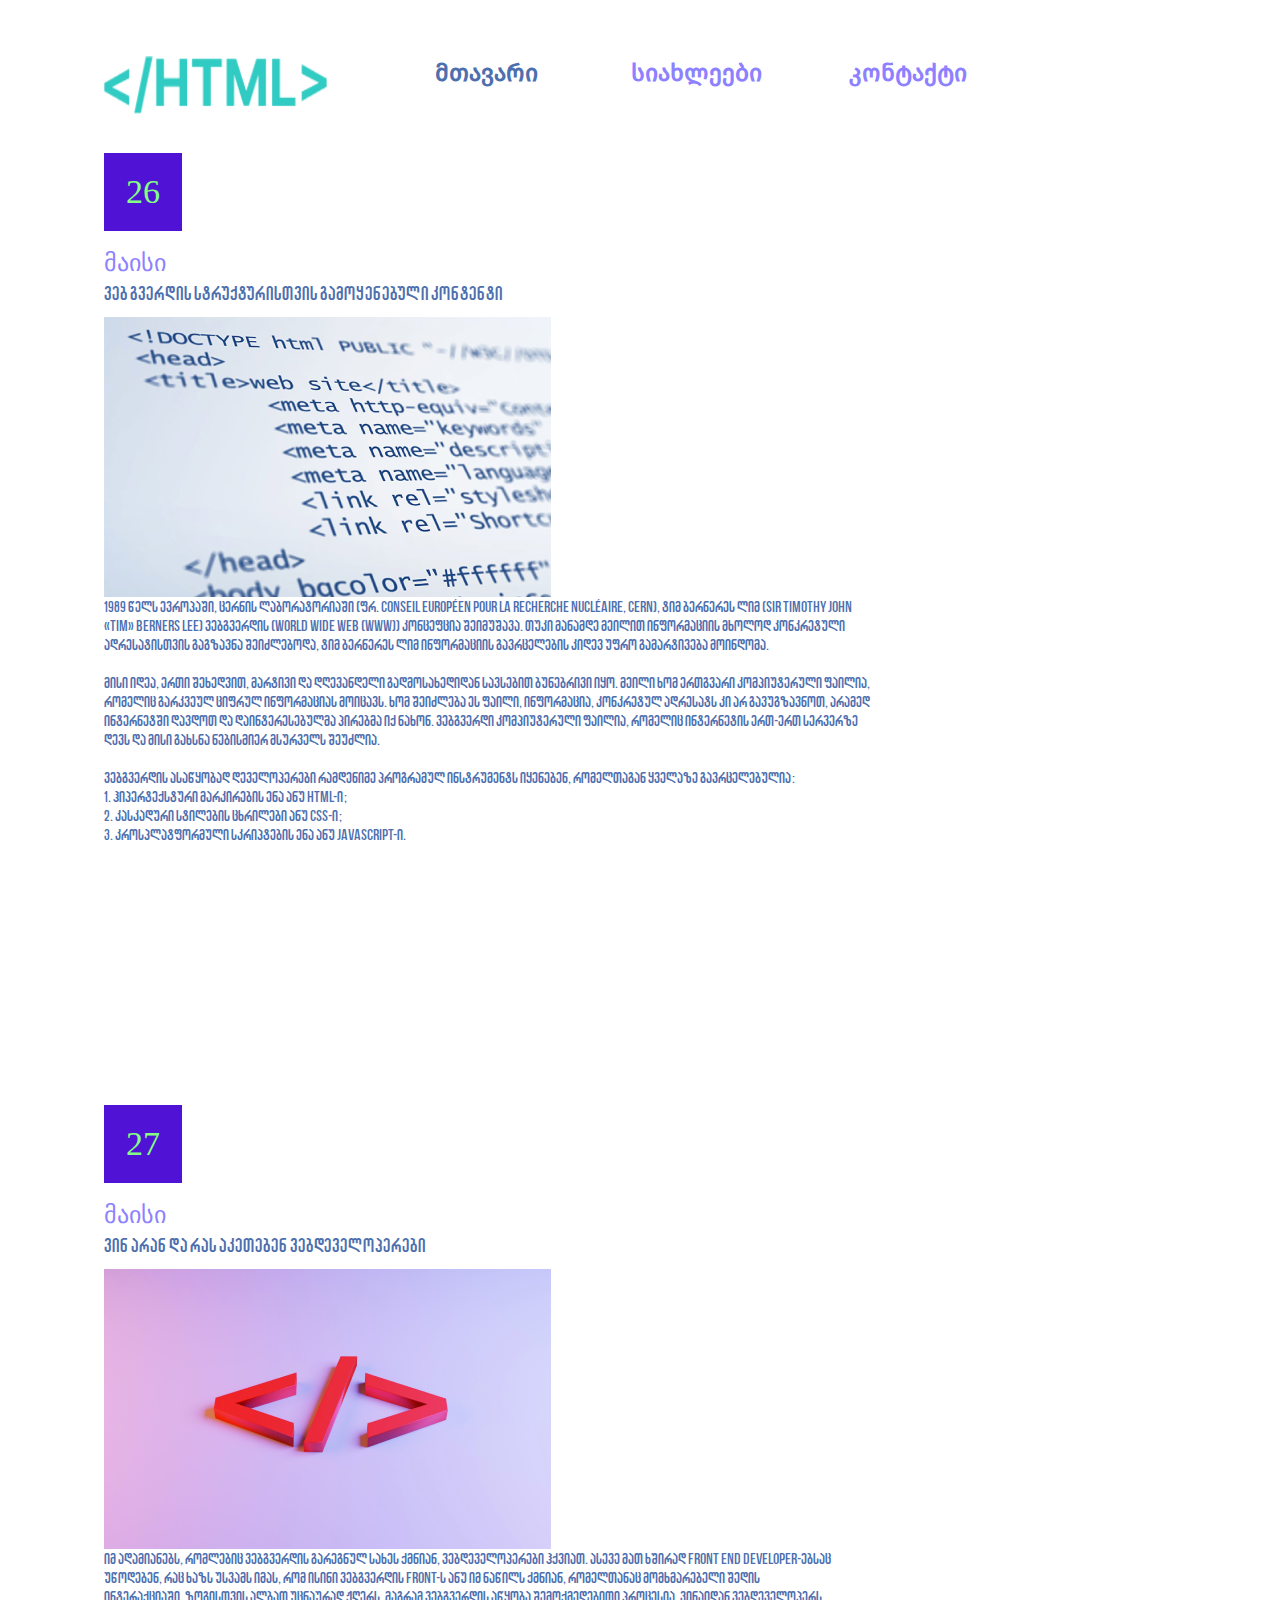
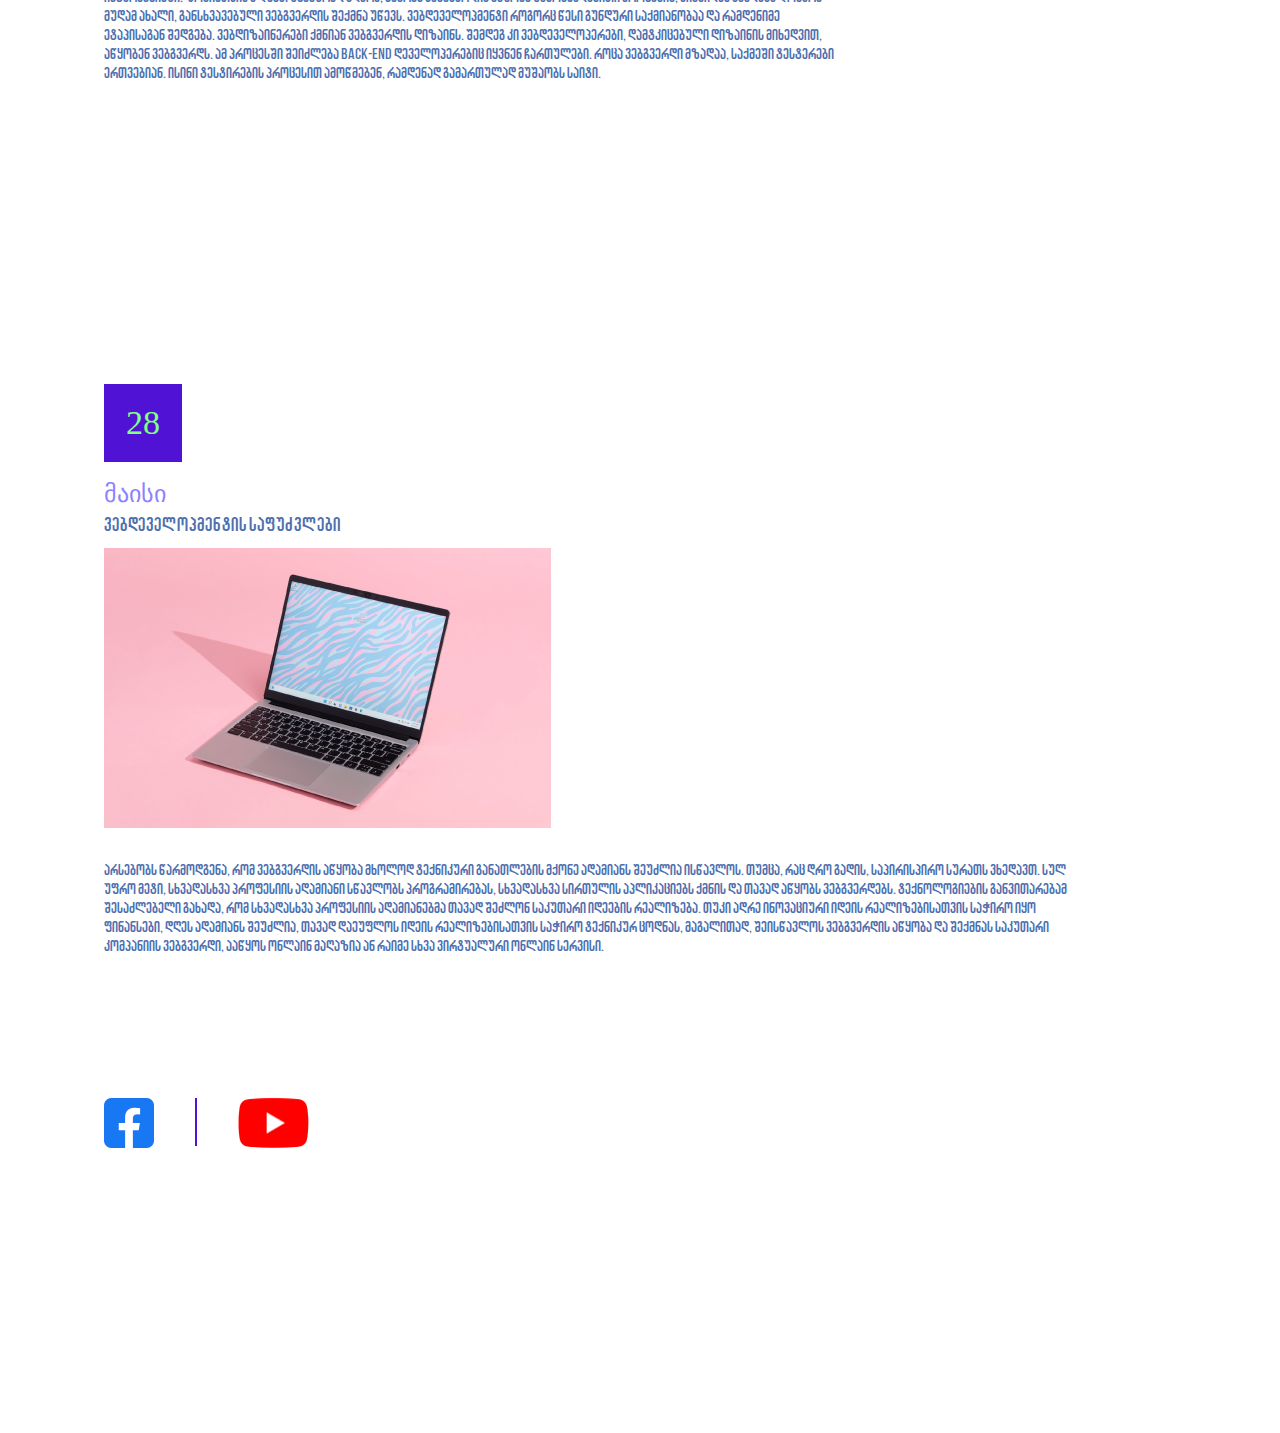
<file: index.html>
<!DOCTYPE html>
<html>
    <head>
        <title>Teklas web-page</title>
        <link rel="stylesheet" href="reset.css">
        <link rel="stylesheet" href="style.css">
    </head>
    <body>
        <header class="header">
            <img src="images/html_.png" class="html_png" alt="html photo">
          
           <nav>
             <ul>
                <li >
                    <a href="index.html" id="active" class="list_item main">მთავარი</a>
                </li>
                <li class="siaxle">
                    <a href="news.html"  class="list_item news">სიახლეები</a>
                </li>
                <li class="kontaqti">
                    <a href=" contact.html" class="list_item contact">კონტაქტი</a>
                </li>
            </ul>
           </nav>

        </header>

        <section class="Mainsection">

         <div class="container1 container">
             <div class="date">26</div>
             <p class="p_date">მაისი</p>
             <h3>ვებ გვერდის სტრუქტურისთვის გამოყენებული კონტენტი</h3>
             <img src="images/pic-1 1.png" class="article_images">
             <p class="paragraph" id="p1">1989 წელს ევროპაში, ცერნის ლაბორატორიაში (ფრ. Conseil Européen pour la Recherche Nucléaire, CERN), ტიმ ბერნერეს ლიმ (Sir Timothy John
            «Tim» Berners Lee) ვებგვერდის (World Wide Web (WWW)) კონცეფცია შეიმუშავა. თუკი მანამდე მეილით ინფორმაციის მხოლოდ კონკრეტული
            ადრესატისთვის გაგზავნა შეიძლებოდა, ტიმ ბერნერეს ლიმ ინფორმაციის გავრცელების კიდევ უფრო გამარტივება მოინდომა.<br>
            <br>
            მისი იდეა, ერთი შეხედვით, მარტივი და დღევანდელი გადმოსახედიდან სავსებით ბუნებრივი იყო. მეილი ხომ ერთგვარი კომპიუტერული
            ფაილია, რომელიც გარკვეულ ციფრულ ინფორმაციას მოიცავს. ხომ შეიძლება ეს ფაილი, ინფორმაცია, კონკრეტულ ადრესატს კი არ
            გავუგზავნოთ, არამედ ინტერნეტში დავდოთ და დაინტერესებულმა პირებმა იქ ნახონ. ვებგვერდი კომპიუტერული ფაილია, რომელიც
            ინტერნეტის ერთ-ერთ სერვერზე დევს და მისი გახსნა ნებისმიერ მსურველს შეუძლია.<br>
            <br>  
                ვებგვერდის ასაწყობად დეველოპერები რამდენიმე პროგრამულ ინსტრუმენტს იყენებენ, რომელთაგან ყველაზე გავრცელებულია:<br>
                1. ჰიპერტექსტური მარკირების ენა ანუ HTML-ი;<br>
                2. კასკადური სტილების ცხრილები ანუ CSS-ი;<br>
                3. კროსპლატფორმული სკრიპტების ენა ანუ JavaScript-ი.
                </p>
          </div>
          
            <div class="container2 container">
               <div class="date date_27_28" id="date_27">27</div>
               <p class="p_date">მაისი</p>
               <h3>ვინ არან და რას აკეთებენ ვებდეველოპერები</h3>
               <img src="images/pic-2 1.png" class="article_images">
               <p class="paragraph" id="p2">იმ ადამიანებს, რომლებიც ვებგვერდის გარეგნულ სახეს ქმნიან, ვებდეველოპერები ჰქვიათ. ასევე მათ ხშირად Front End Developer-ებსაც<br>
                უწოდებენ, რაც ხაზს უსვამს იმას, რომ ისინი ვებგვერდის Front-ს ანუ იმ ნაწილს ქმნიან, რომელთანაც მომხმარებელი შედის<br>
                ინტერაქციაში. ზოგისთვის ალბათ უცნაურად ჟღერს, მაგრამ ვებგვერდის აწყობა შემოქმედებითი პროცესია, ვინაიდან ვებდეველოპერს<br>
                მუდამ ახალი, განსხვავებული ვებგვერდის შექმნა უწევს. ვებდეველოპმენტი როგორც წესი გუნდური საქმიანობაა და რამდენიმე<br>
                ეტაპისაგან შედგება. ვებდიზაინერები ქმნიან ვებგვერდის დიზაინს. შემდეგ კი ვებდეველოპერები, დამტკიცებული დიზაინის მიხედვით,<br>
                აწყობენ ვებგვერდს. ამ პროცესში შეიძლება Back-End დეველოპერებიც იყვნენ ჩართულები. როცა ვებგვერდი მზადაა, საქმეში ტესტერები<br>
                ერთვებიან. ისინი ტესტირების პროცესით ამოწმებენ, რამდენად გამართულად მუშაობს საიტი.</p>
            </div>
  
            <div class="container3 container">
                  <div class="date date_27_28" id="date_28">28</div>
                  <p class="p_date">მაისი</p>
                  <h3>ვებდეველოპმენტის საფუძვლები</h3>
                  <img src="images/pic-3 1.png" class="article_images">
                  <p class="paragraph" id="text3">არსებობს წარმოდგენა, რომ ვებგვერდის აწყობა მხოლოდ ტექნიკური განათლების მქონე ადამიანს შეუძლია ისწავლოს. თუმცა, რაც დრო გადის, საპირისპირო სურათს ვხედავთ. სულ<br>
                    უფრო მეტი, სხვადასხვა პროფესიის ადამიანი სწავლობს პროგრამირებას, სხვადასხვა სირთულის აპლიკაციებს ქმნის და თავად აწყობს ვებგვერდებს. ტექნოლოგიების განვითარებამ<br>
                    შესაძლებელი გახადა, რომ სხვადასხვა პროფესიის ადამიანებმა თავად შეძლონ საკუთარი იდეების რეალიზება. თუკი ადრე ინოვაციური იდეის რეალიზებისათვის საჭირო იყო<br>
                    ფინანსები, დღეს ადამიანს შეუძლია, თავად დაეუფლოს იდეის რეალიზებისათვის საჭირო ტექნიკურ ცოდნას, მაგალითად, შეისწავლოს ვებგვერდის აწყობა და შექმნას საკუთარი<br>
                    კომპანიის ვებგვერდი, ააწყოს ონლაინ მაღაზია ან რაიმე სხვა ვირტუალური ონლაინ სერვისი.</p>
            </div> 
            </section>
           
            <footer>
              <img src="images/facebook-icon.png" alt="facebook-icon" class="icon">
              <div class="line"></div>
              <img src="images/youtube.icon.png">
             </footer>
    </body>
</html>
</file>
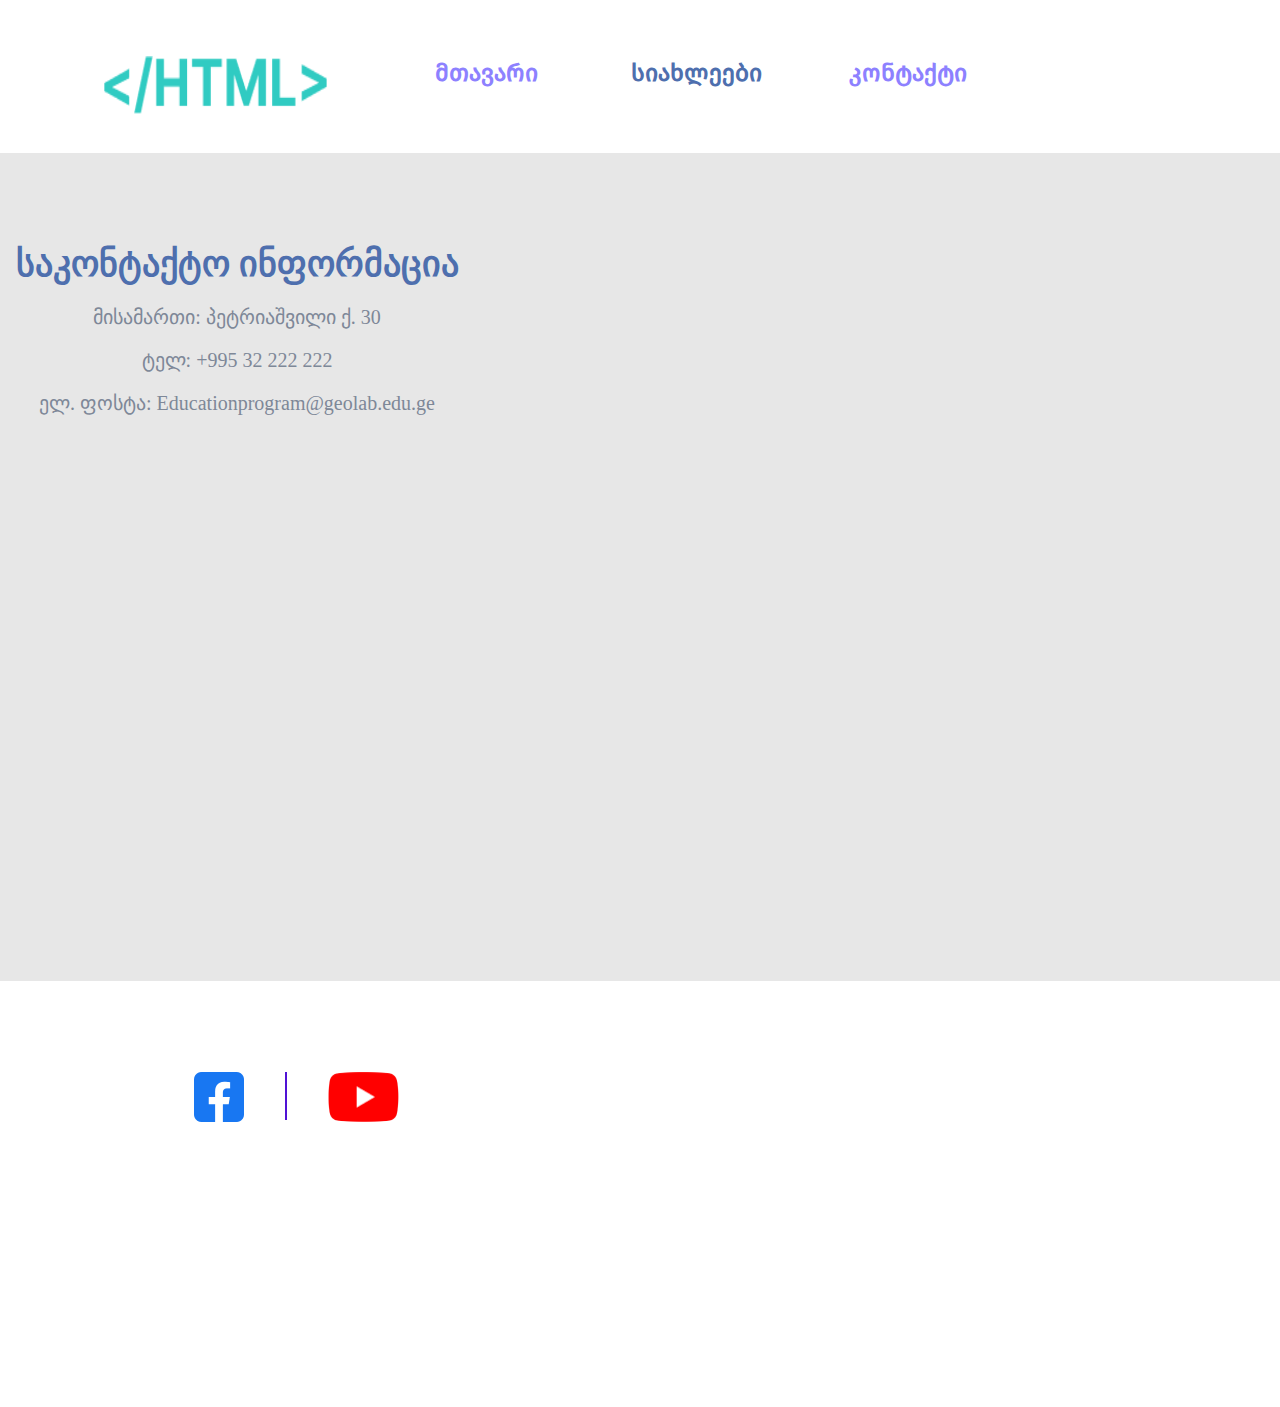
<file: contact.html>
<!DOCTYPE html>
<html>
    <head>
        <title>Teklas web page</title>
        <link rel="stylesheet" href="reset.css">
        <link rel="stylesheet" href="style.css">
        <link href="https://www.dafontfree.net/embed/ZmlnYXJvLW10LXJlZ3VsYXImZGF0YS8yNC9mLzEyNDU5Ni9GaWdhcm9NVC50dGY" rel="stylesheet" type="text/css"/>
</head>
<body>
    <header class="header">
        <img src="images/html_.png" class="html_png" alt="html photo">
      
       <nav>
         <ul>
            <li >
                <a href="index.html"  class="list_item main">მთავარი</a>
            </li>
            <li class="siaxle">
                <a href="news.html" id="active" class="list_item news">სიახლეები</a>
            </li>
            <li class="kontaqti">
                <a href=" contact.html" class="list_item contact">კონტაქტი</a>
            </li>
        </ul>
       </nav>
       </header>
       <div class="main-div">
        <div class="section-info">
         <h2 class="contact-info">საკონტაქტო ინფორმაცია</h2>
         <p class="info-paragraph">მისამართი: <span>პეტრიაშვილი ქ. 30</span></p>
         <p class="info-paragraph">ტელ: <span>+995 32 222 222</span></p>
         <p class="info-paragraph">ელ. ფოსტა: <span>Educationprogram@geolab.edu.ge</span></p>
         </div>
        <div class="section-info2">
            <iframe src="https://www.google.com/maps/embed?pb=!1m18!1m12!1m3!1d190570.22333972438!2d44.641954297466434!3d41.72786065441748!2m3!1f0!2f0!3f0!3m2!1i1024!2i768!4f13.1!3m3!1m2!1s0x40440cd7e64f626b%3A0x61d084ede2576ea3!2sTbilisi!5e0!3m2!1sen!2sge!4v1698931451142!5m2!1sen!2sge" width="100%" height="100%" style="border:0;" allowfullscreen="" loading="lazy" referrerpolicy="no-referrer-when-downgrade"></iframe>
        </div>
         </div> 
        

       <footer class="footer_page2">
        <img src="images/facebook-icon.png" alt="facebook-icon" class="facebook-icon">
        <div class="line"></div>
        <img src="images/youtube.icon.png">
       </footer>

</body>
</html>
</file>
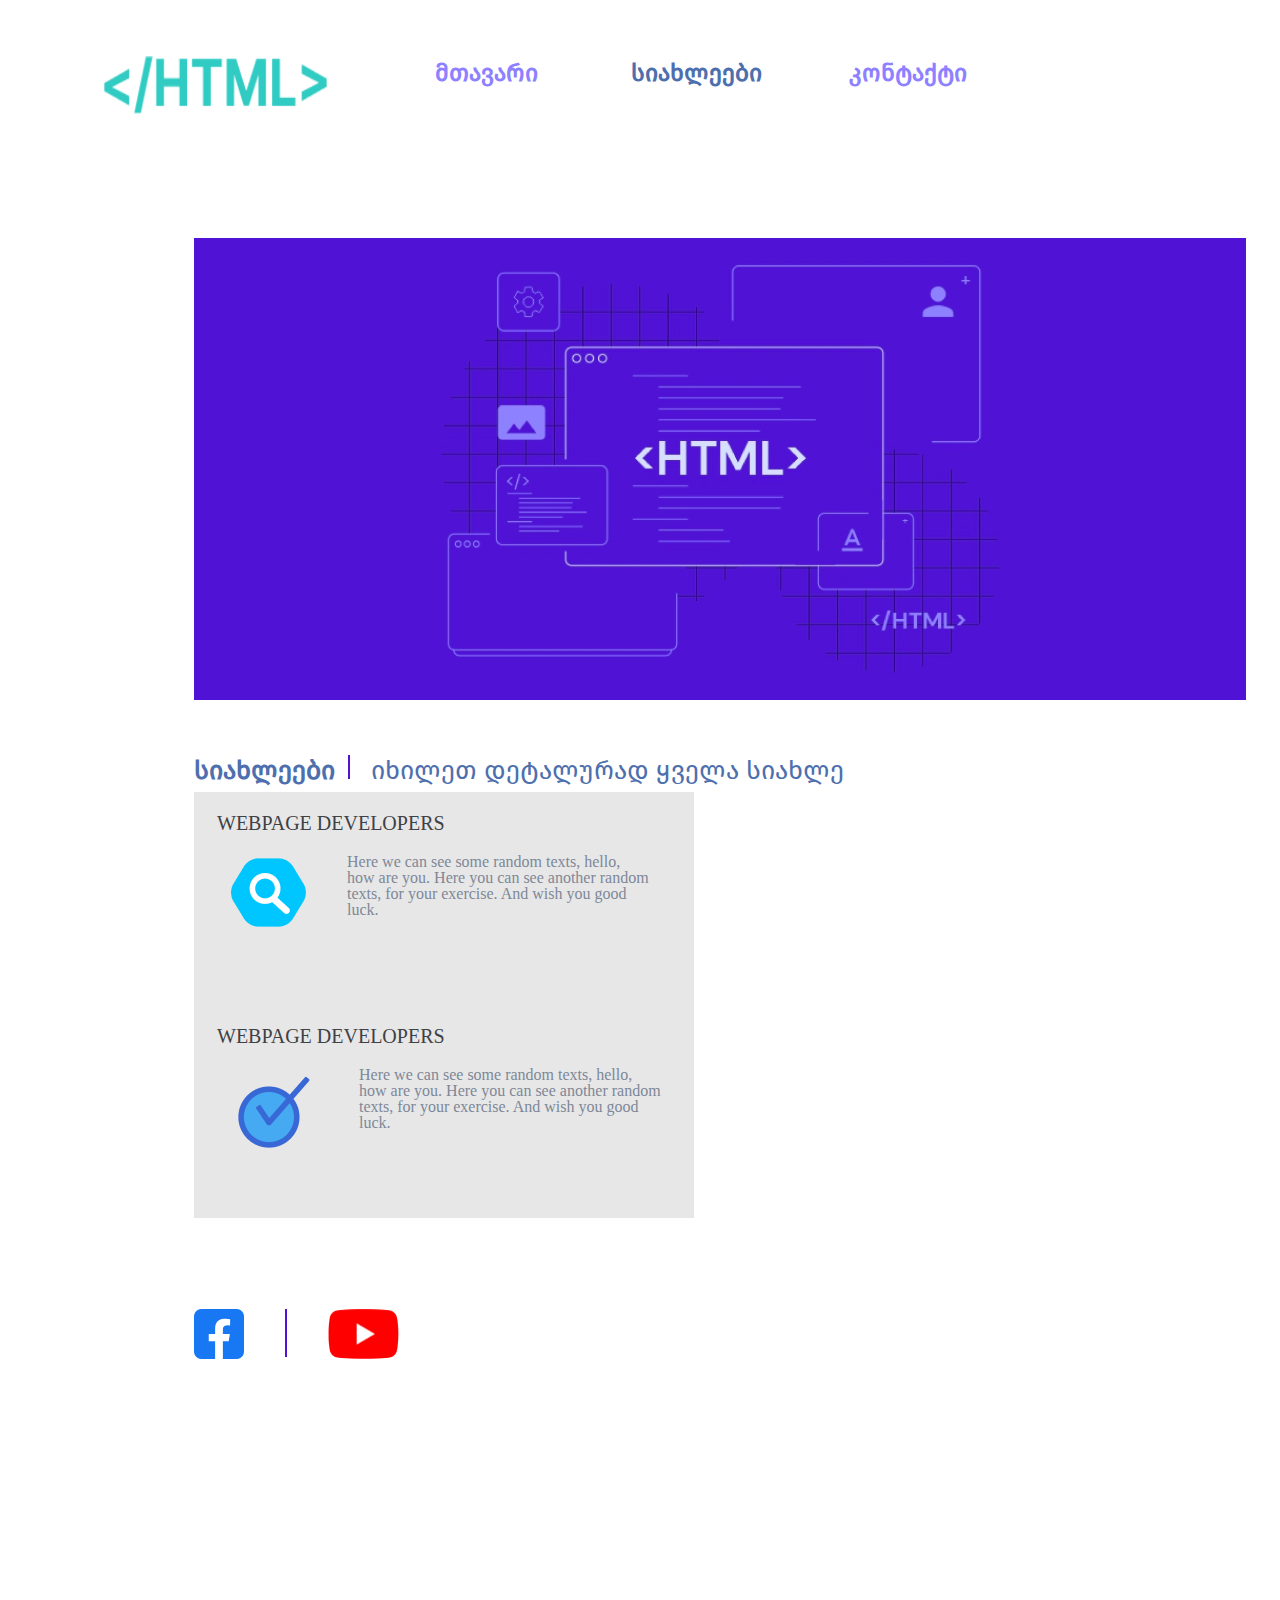
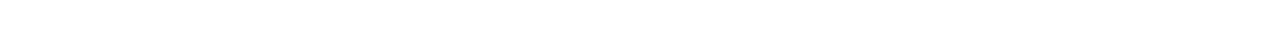
<file: news.html>
<!DOCTYPE html>
<html>
    <head>
        <title>Teklas web page</title>
        <link rel="stylesheet" href="reset.css">
        <link rel="stylesheet" href="style.css">
        <link href="https://www.dafontfree.net/embed/ZmlnYXJvLW10LXJlZ3VsYXImZGF0YS8yNC9mLzEyNDU5Ni9GaWdhcm9NVC50dGY" rel="stylesheet" type="text/css"/>
</head>
<body>
    <header class="header">
        <img src="images/html_.png" class="html_png" alt="html photo">
      
       <nav>
         <ul>
            <li >
                <a href="index.html"  class="list_item main">მთავარი</a>
            </li>
            <li class="siaxle">
                <a href="news.html" id="active" class="list_item news">სიახლეები</a>
            </li>
            <li class="kontaqti">
                <a href=" contact.html" class="list_item contact">კონტაქტი</a>
            </li>
        </ul>
       </nav>
       </header>

       <section>
        <img src="images/HTML 1.png" id="HTML1" alt="html photo2">
   </section>

    <sectin class="section2">
      <div class="container_div1">
        <p class="news-paragraph">სიახლეები</p>
        <div class="line" id="div_line"></div>
        <p class="p-siaxle">იხილეთ დეტალურად ყველა სიახლე</p>
      </div>
        
        <div class="container_div2">
            <p class="div-p">WEBPAGE DEVELOPERS</p>
            <img src="images/image 2.png" class="div-img">
            <p class="div-p2">
                Here we can see some random texts, hello,<br>
                how are you. Here you can see another random 
                texts, for your exercise. And wish you good<br> 
                luck. </p>
        </div>
        <div class="container_div2">
            <p class="div-p">WEBPAGE DEVELOPERS</p>
            <img src="images/image 3.png" class="div-img2">
            <p class="div-p2">
                Here we can see some random texts, hello,<br>
                how are you. Here you can see another random 
                texts, for your exercise. And wish you good<br> 
                luck.</p>
        </div>
   </sectin>
   
   <footer class="footer_page2">
    <img src="images/facebook-icon.png" alt="facebook-icon" class="facebook-icon">
    <div class="line"></div>
    <img src="images/youtube.icon.png">
   </footer>


</body>
</html>
</file>
<file: style.css>
@font-face {
    font-family: "GL kirovi";
    src: url('./fonts/gl-kirovi-bold.ttf');
}
@font-face{
    font-family: "FiraGO";
    src: url('./fonts/FiraGO-Regular.ttf');
}

.html_png {
    width: 223px;
    height:58px;
    margin-left: 104px;
    display: inline-block;
    vertical-align: top;
    margin-top: 56px;
}
.header{
    margin-bottom: 39px;
}
ul{
    color:#8D81FF;
    font-family: FiraGO;
    font-size:24px;
    font-weight:700;
    padding-left: 0;
    margin-left: 104px;
    display: inline-block;
    vertical-align: top;
    padding:0;
    margin-top: 0;
    margin-top: 61px;
}
.list_item{
    color:#8D81FF;
    text-decoration: none;
    display: inline-block;
    width:115px;
    height:34px;
}
#active{
    color:#4E6FAE;
}
li{
    list-style: none;
    display: inline-block;
    
}
nav{
    display: inline;
    vertical-align: top;
}
.main{
    display:inline;
    margin-right: 87px;
}
.news{
    display:inline;
    margin-right: 81px;
}
.date{
    background-color:#5012D5;
    width:50px;
    height:50px;
    font-size:34px;
    color:#84FF81;
    display: flex;
    justify-content: center;
    align-items: center;
    padding:14px;
}
.p_date{
    color: #8D81FF;
    font-size: 24px;
    font-weight: 400;
    margin-top: 20px;
}
.container{
    margin-left: 104px;
}
.paragraph{
color: #4E6FAE;
font-family: 'GL kirovi';
font-size: 16px;
font-style: normal;
font-weight: 700;
line-height: normal;
display: inline-block;
width: 778px;
vertical-align: top;
}
h3{
    color: #4E6FAE;
    font-size:20px;
    font-weight:700;
    margin-top: 8px;
    font-family: "GL kirovi";
    margin-bottom: 14px;
}
#text3{
    margin-top: 32px;
    width: 1021px;
}
.date_27_28{
    margin-top: 155px;
}
.article_images{
    width: 447px;
    height: 280px;
    display:inline-block;
    vertical-align: top;
    margin-right: 66px; 
}
#p1{
    height:353px;
}
#p2{
    height:280px;
}
footer{
    display:flex;
    gap:41px;
    margin-top: 143px;
    margin-bottom: 285px;
}
.icon{
    margin-left:104px; 
    width: 50px;
    height:50px;
}
.line{
    background-color: #5012D5;
    width:2px;
    height:48px;
}
#HTML1{
    width: 1052px;
    height:462px;
    margin-right:284px;
    margin-left: 194px;
    padding-bottom: 36px;
    margin-top: 85px;
}
#div_line{
    width: 2px;
    height: 24px;
    background: #5012D5;
    display:inline-block;
    margin-right: 17px;
    }
.p-siaxle{
    width: 484px;
    height: 34px;
    color: #4E6FAE;
    font-size: 26px;;
    font-weight: 400;
    display:inline-block;
    font-family: 'FiraGO';
}
.news-paragraph{
    width: 150px;
    height: 34px;
    color: #4E6FAE;
    font-size: 26px;
    font-weight: 700;
    display:inline-block;
    font-family: 'FiraGO';
    }
.container_div2{
    display: inline-block;
    width: 500px;
    height: 192px;
    background: #E7E7E7;
    margin-left: 194px; 
    padding-top: 21px;
    }
.div-p{
    width: 307px;
    color: #3F4145;    
    font-size: 20px;
    font-weight: 400;
    padding-left: 23px; 
    margin-bottom: 21px;
    }
.div-p2{
    width: 335px;
    height: 95px;
    color: #7E8898;
    font-size: 16px;
    font-weight: 400;
    display: inline-block;
    padding-bottom: 32px;  
    vertical-align: top;
    }
.footer_page2 {
    margin-top: 91px;
    margin-left: 194px;
    }
.section2{
    margin-left: 194px;
}
.container_div1{    
    margin-left: 194px;
}
.div-img, .div-img2{
    padding:0 36px;
}
.section-info{
    text-align: center;
    display: inline-block;
    width: 474px;
    vertical-align: top;
}
.main-div{
    background-color: #E7E7E7;
    height: 735px; 
    padding-top: 93px;
}
.contact-info{
    color: #4E6FAE;
    font-size: 36px;
    font-weight: 700;
    height: 34px; 
    margin-bottom: 27px;
}
.section-img{
    width: 944px;
    height: 549px;
}

.info-paragraph{
    color: #7E8898;
    font-size: 20px;
    font-weight: 400;
    padding-bottom: 23px;
}
.section-info2{
    display: inline-block;
    width: 944px;
    height: 549px;
    margin-left: 40px;
}
</file>
